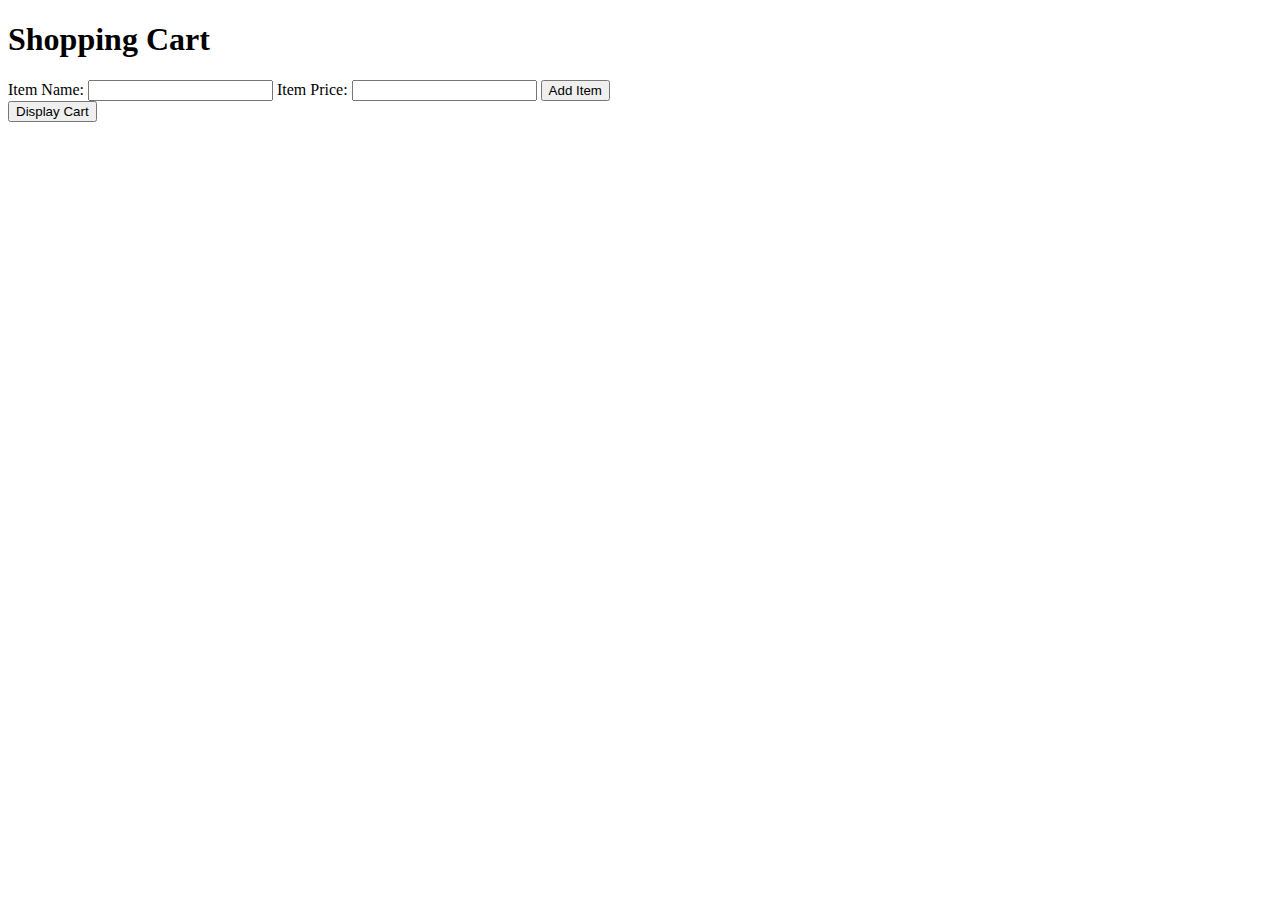
<file: cart.html>
<!DOCTYPE html>
<html lang="en">
<head>
  <meta charset="UTF-8">
  <meta name="viewport" content="width=device-width, initial-scale=1.0">
  <title>Shopping Cart</title>
</head>
<body>
  <h1>Shopping Cart</h1>

  <form id="addItemForm">
    <label for="itemName">Item Name:</label>
    <input type="text" id="itemName" name="itemName" required>
    <label for="itemPrice">Item Price:</label>
    <input type="number" step="0.01" id="itemPrice" name="itemPrice" required>
    <button type="submit">Add Item</button>
  </form>

  <button id="displayCartButton">Display Cart</button>

  <script src="cartApp.js"></script>
</body>
</html>
</file>
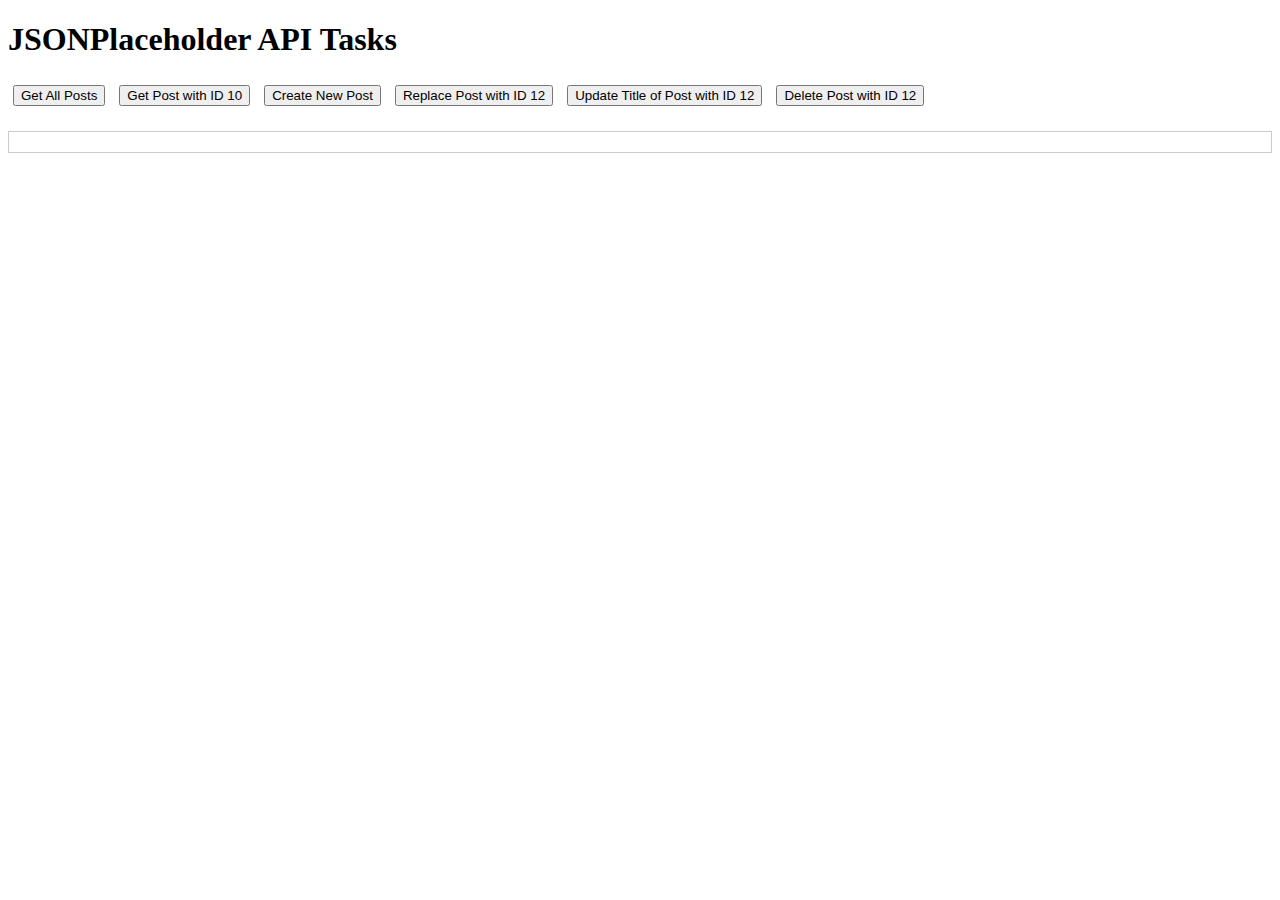
<file: rest.html>
<!DOCTYPE html>
<html lang="en">
<head>
  <meta charset="UTF-8">
  <meta name="viewport" content="width=device-width, initial-scale=1.0">
  <title>JSONPlaceholder API Tasks</title>
  <style>
    button {
      margin: 5px;
    }
    #results {
      margin-top: 20px;
      border: 1px solid #ccc;
      padding: 10px;
    }
  </style>
</head>
<body>
  <h1>JSONPlaceholder API Tasks</h1>
  <button id="getAllPosts">Get All Posts</button>
  <button id="getPost10">Get Post with ID 10</button>
  <button id="createPost">Create New Post</button>
  <button id="replacePost12">Replace Post with ID 12</button>
  <button id="updatePost12">Update Title of Post with ID 12</button>
  <button id="deletePost12">Delete Post with ID 12</button>
  <div id="results"></div>

  <script src="rest.js"></script>
</body>
</html>
</file>
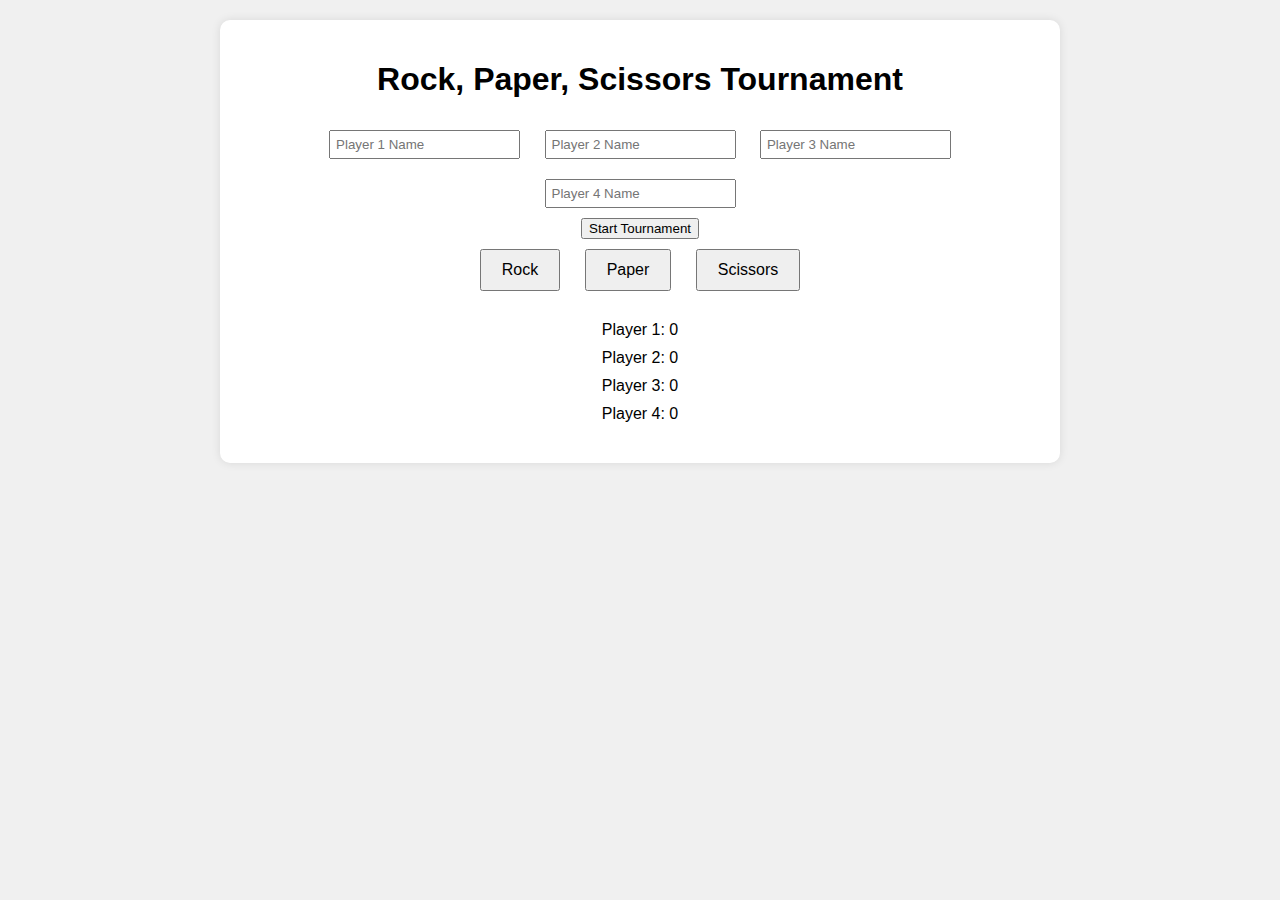
<file: rps.html>
<!DOCTYPE html>
<html lang="en">
<head>
    <meta charset="UTF-8">
    <meta name="viewport" content="width=device-width, initial-scale=1.0">
    <title>Rock, Paper, Scissors Tournament</title>
    <link rel="stylesheet" href="rps.css">
</head>
<body>
    <div class="container">
        <h1>Rock, Paper, Scissors Tournament</h1>
        <div class="player-inputs">
            <input type="text" id="player1-name" placeholder="Player 1 Name">
            <input type="text" id="player2-name" placeholder="Player 2 Name">
            <input type="text" id="player3-name" placeholder="Player 3 Name">
            <input type="text" id="player4-name" placeholder="Player 4 Name">
        </div>
        <button onclick="startTournament()">Start Tournament</button>
        <div class="hand-buttons">
            <button onclick="chooseHand('rock')">Rock</button>
            <button onclick="chooseHand('paper')">Paper</button>
            <button onclick="chooseHand('scissors')">Scissors</button>
        </div>
        <div class="scoreboard">
            <div id="player1-score">Player 1: 0</div>
            <div id="player2-score">Player 2: 0</div>
            <div id="player3-score">Player 3: 0</div>
            <div id="player4-score">Player 4: 0</div>
        </div>
        <div class="round-results" id="round-results"></div>
        <div id="tournament-winner"></div>
    </div>
    <script src="RPS.js"></script>
</body>
</html>
</file>
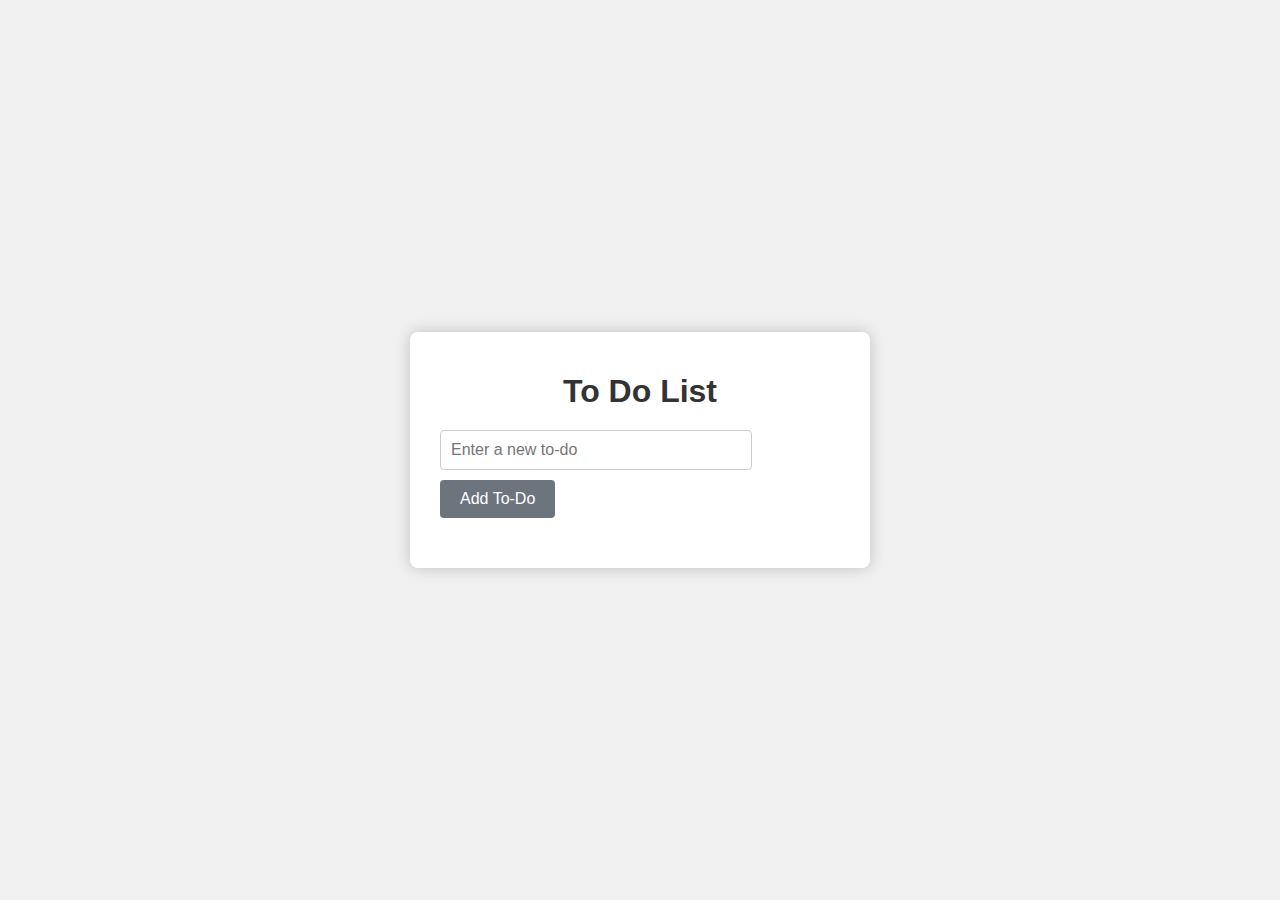
<file: todolist.html>
<!DOCTYPE html>
<html lang="en">
<head>
    <meta charset="UTF-8">
    <meta name="viewport" content="width=device-width, initial-scale=1.0">
    <title>To Do List</title>
    <link rel="stylesheet" href="todolist.css">
</head>
<body>
    <div class="container">
        <h1>To Do List</h1>
        <input type="text" id="new-todo" placeholder="Enter a new to-do">
        <button id="add-todo">Add To-Do</button>
        <ul id="todo-list"></ul>
    </div>
    <script src="todolist.js"></script>
</body>
</html>
</file>
<file: rps.css>
body {
    font-family: Arial, sans-serif;
    text-align: center;
    background-color: #f0f0f0;
}

.container {
    margin: 20px auto;
    padding: 20px;
    max-width: 800px;
    background-color: white;
    border-radius: 10px;
    box-shadow: 0 0 10px rgba(0, 0, 0, 0.1);
}

.player-inputs input {
    margin: 10px;
    padding: 5px;
}

.hand-buttons button {
    margin: 10px;
    padding: 10px 20px;
    font-size: 16px;
}

.scoreboard {
    margin-top: 20px;
}

.scoreboard div {
    margin: 10px 0;
}

.round-results {
    margin-top: 20px;
}
</file>
<file: todolist.css>
body {
    font-family: Arial, sans-serif;
    display: flex;
    justify-content: center;
    align-items: center;
    height: 100vh;
    margin: 0;
    background-color: #f0f0f0;
}

.container {
    background-color: white;
    padding: 20px 30px;
    border-radius: 8px;
    box-shadow: 0 0 15px rgba(0, 0, 0, 0.2);
    max-width: 400px;
    width: 100%;
}

h1 {
    margin-bottom: 20px;
    text-align: center;
    color: #333;
}

input[type="text"] {
    padding: 10px;
    width: calc(100% - 110px);
    border: 1px solid #ccc;
    border-radius: 4px;
    margin-right: 10px;
    font-size: 16px;
    margin-bottom: 10px; /* Added space between input and button */
}

button#add-todo {
    padding: 10px 20px;
    background-color: #6c757d; /* Grey color */
    color: white;
    border: none;
    border-radius: 4px;
    cursor: pointer;
    font-size: 16px;
    margin-bottom: 10px; /* Added space between button and list */
}

button#add-todo:hover {
    background-color: #5a6268; /* Darker grey */
}

ul {
    list-style: none;
    padding: 0;
    margin-top: 20px;
}

li {
    padding: 10px;
    margin-bottom: 10px;
    background-color: #f8f9fa;
    border: 1px solid #ddd;
    border-radius: 4px;
    cursor: pointer;
    display: flex;
    align-items: center;
    justify-content: space-between;
    transition: background-color 0.3s ease;
}

li:hover {
    background-color: #e9ecef;
}

li span {
    flex-grow: 1;
}

li button {
    background-color: #dc3545;
    border: none;
    color: white;
    padding: 5px 10px;
    border-radius: 4px;
    cursor: pointer;
}

li button:hover {
    background-color: #c82333;
}
</file>
